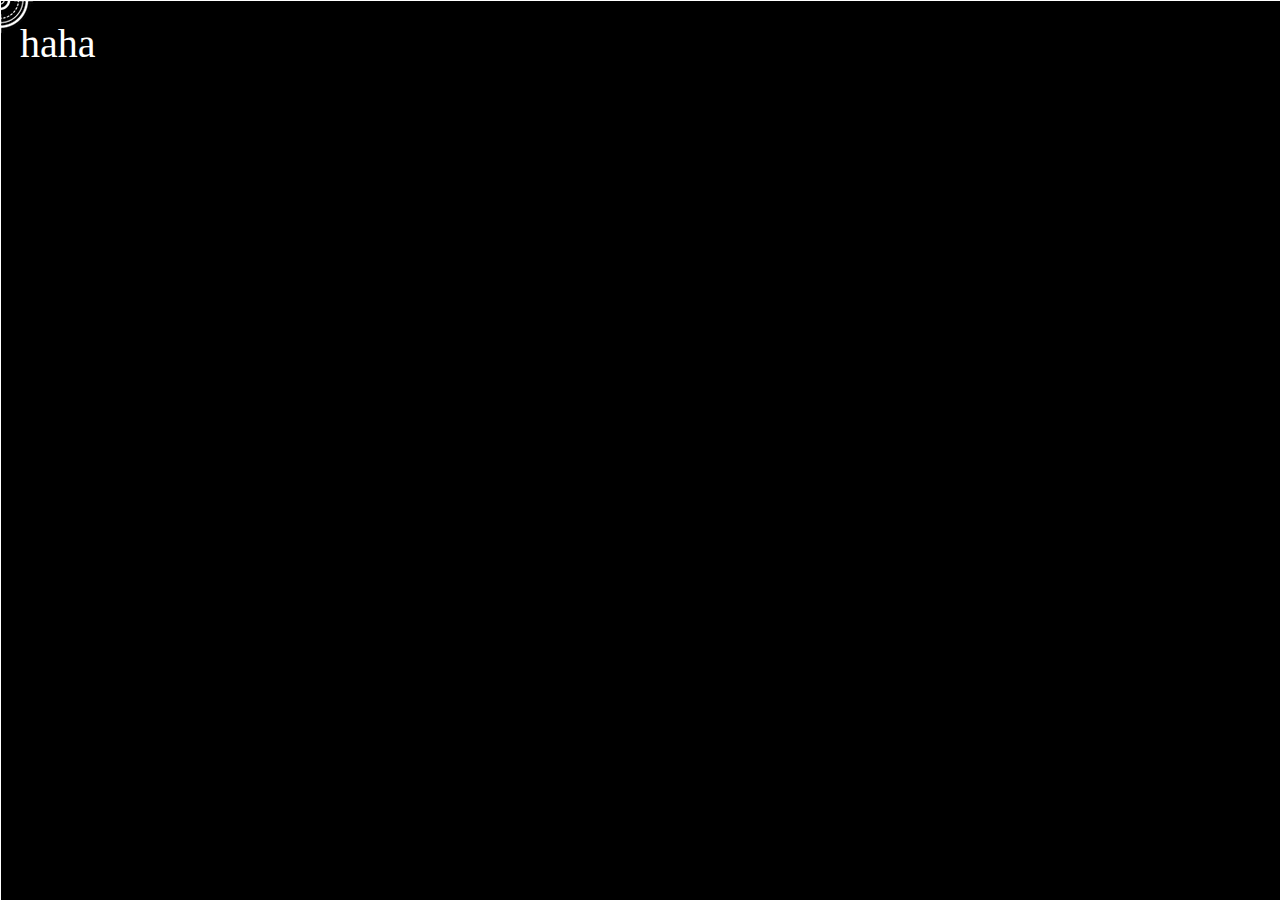
<file: coordinates-2/index.html>
<!DOCTYPE html>
<html lang="en">
  <head>
    <meta charset="UTF-8" />
    <meta name="viewport" content="width=device-width, initial-scale=1.0" />
    <title>Coordinates</title>
    <script src="main.js" defer></script>
    <link rel="stylesheet" href="style.css" />
  </head>
  <body>
    <img class="target" src="./img/target.png" />
    <div class="line xBar"></div>
    <div class="line yBar"></div>
    <span class="tag">haha</span>
  </body>
</html>
</file>
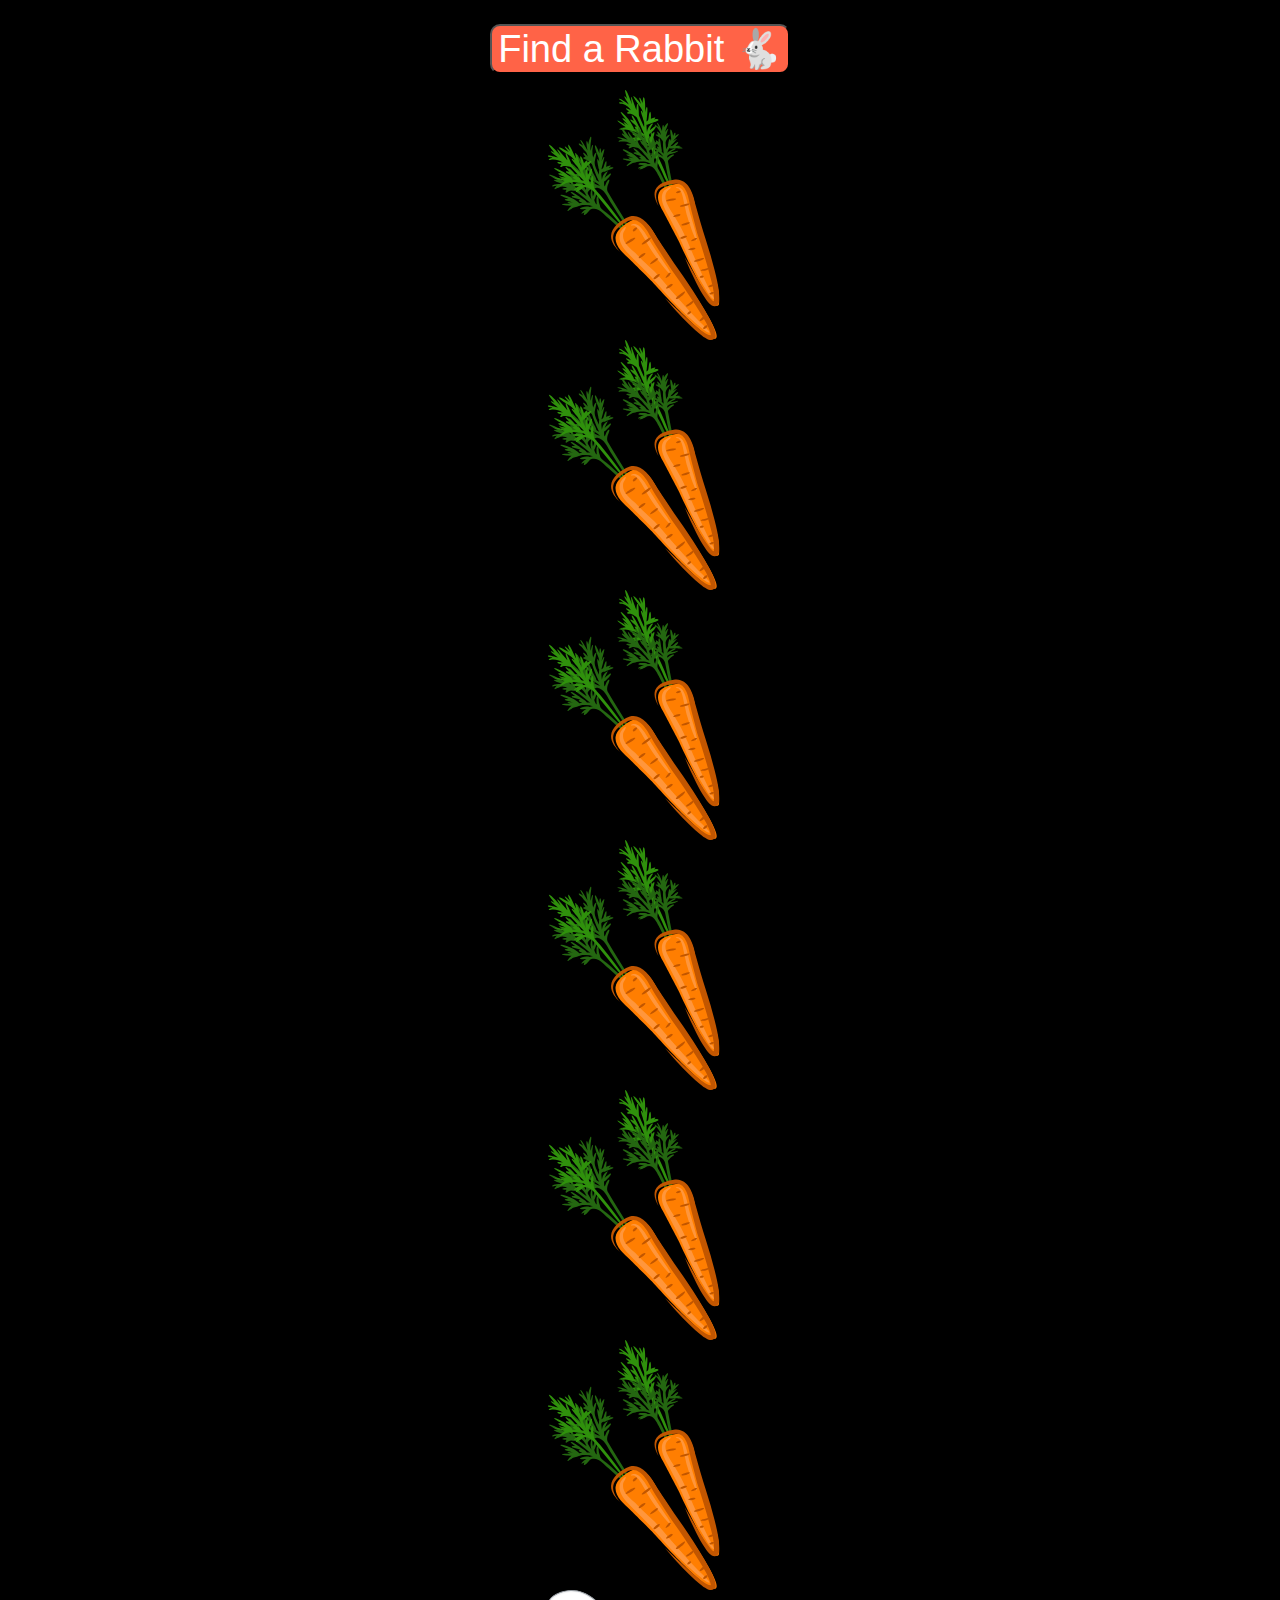
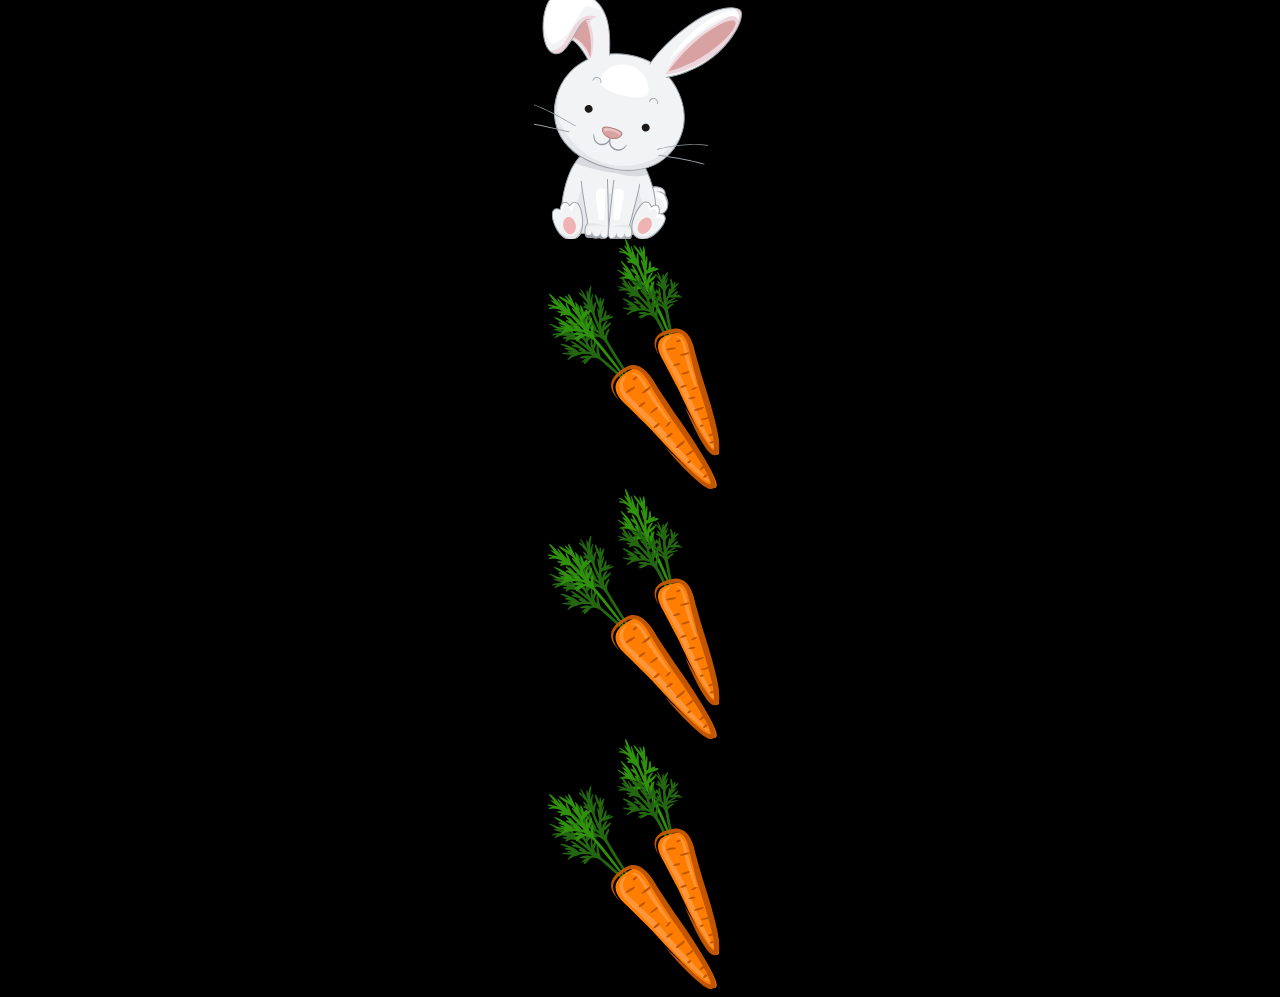
<file: rabbits/index.html>
<!DOCTYPE html>
<html lang="ko">
  <head>
    <meta charset="UTF-8" />
    <meta name="viewport" content="width=device-width, initial-scale=1.0" />
    <title>Scroll</title>
    <style>
      body {
        background: black;
        text-align: center;
      }
      button {
        outline: none;
        margin: 16px 0;
        font-size: 38px;
        background-color: tomato;
        border-radius: 10px;
        color: white;
        cursor: pointer;
      }
      img {
        display: block;
        margin: auto;
      }
    </style>
  </head>
  <body>
    <button>Find a Rabbit 🐇</button>
    <img src="./img/carrot.png" alt="carrot" id="carrot" />
    <img src="./img/carrot.png" alt="carrot" id="carrot" />
    <img src="./img/carrot.png" alt="carrot" id="carrot" />
    <img src="./img/carrot.png" alt="carrot" id="carrot" />
    <img src="./img/carrot.png" alt="carrot" id="carrot" />
    <img src="./img/carrot.png" alt="carrot" id="carrot" />
    <img src="./img/rabbit.png" alt="rabbit" id="rabbit" />
    <img src="./img/carrot.png" alt="carrot" id="carrot" />
    <img src="./img/carrot.png" alt="carrot" id="carrot" />
    <img src="./img/carrot.png" alt="carrot" id="carrot" />
    <script>
      const button = document.querySelector('button');
      const rabbit = document.querySelector('#rabbit');
      button.addEventListener('click', () => {
        rabbit.scrollIntoView({ behavior: 'smooth', block: 'center' });
      });
    </script>
  </body>
</html>
</file>
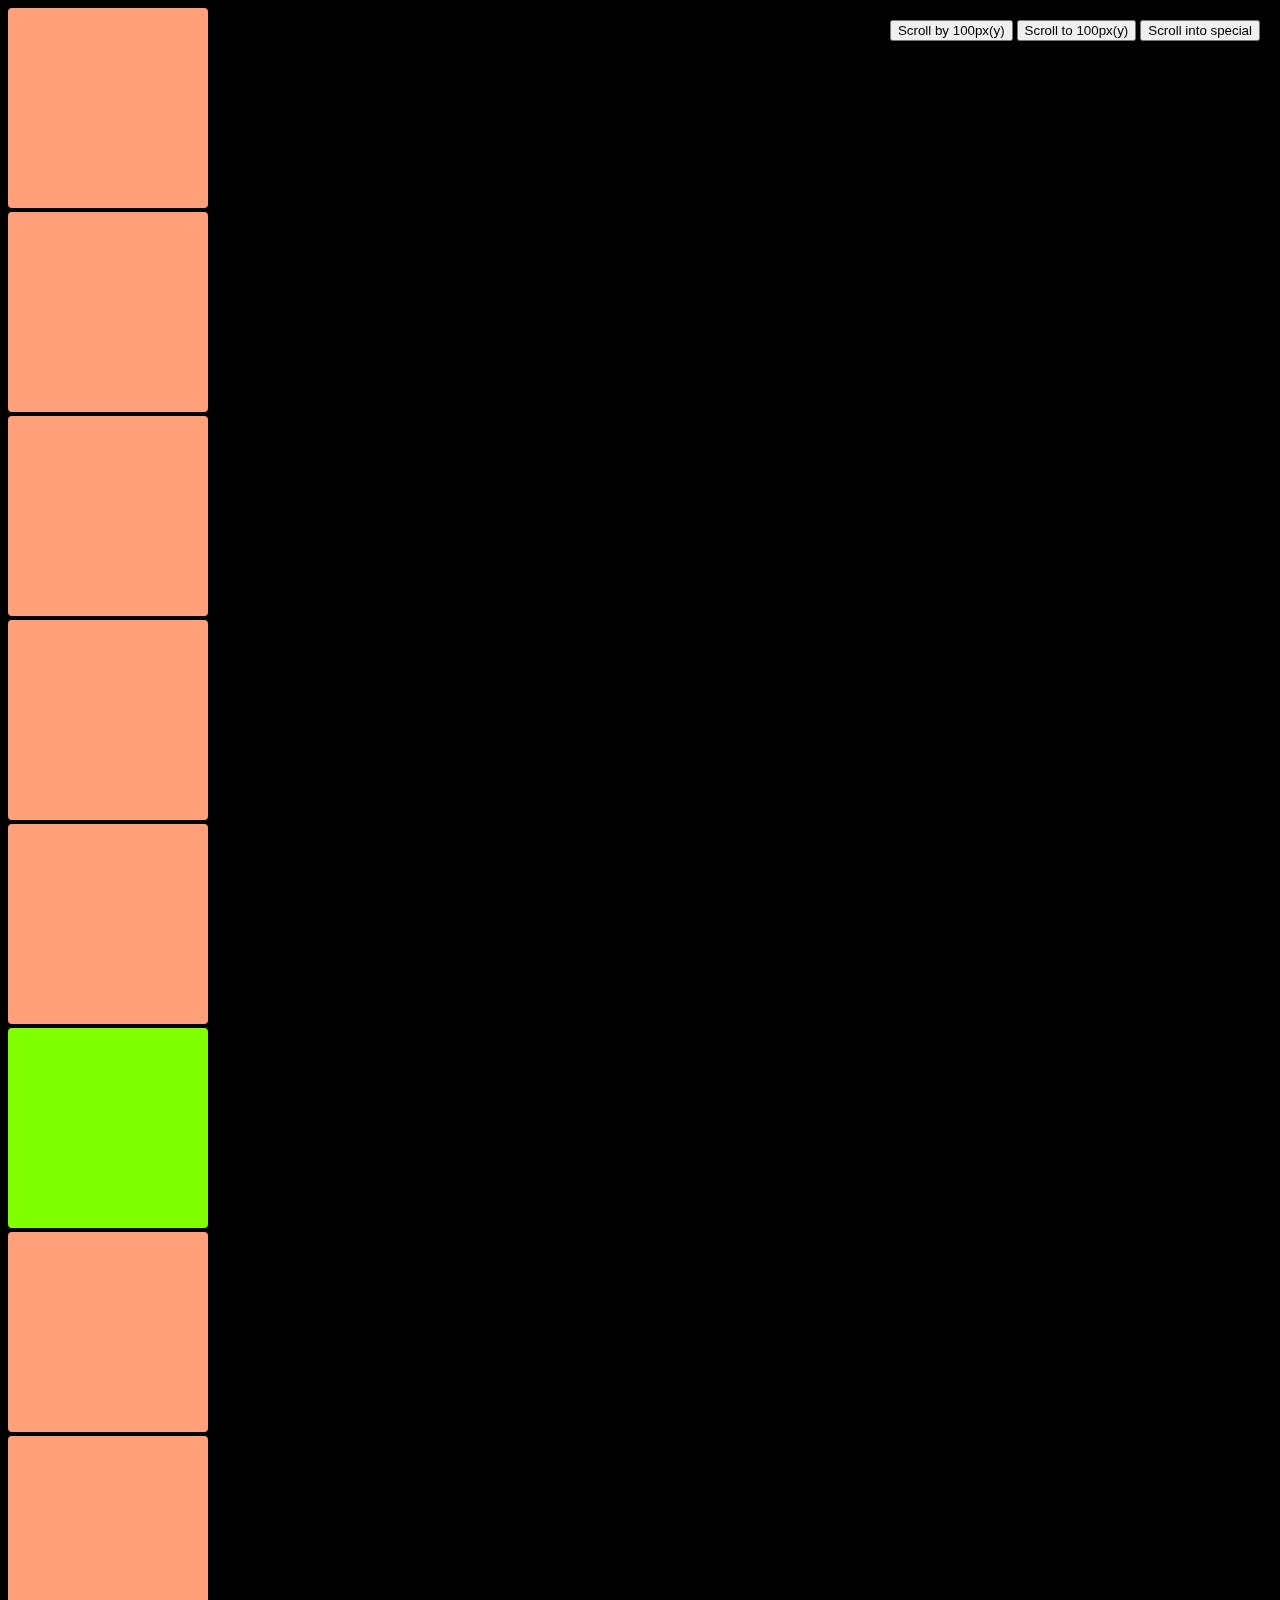
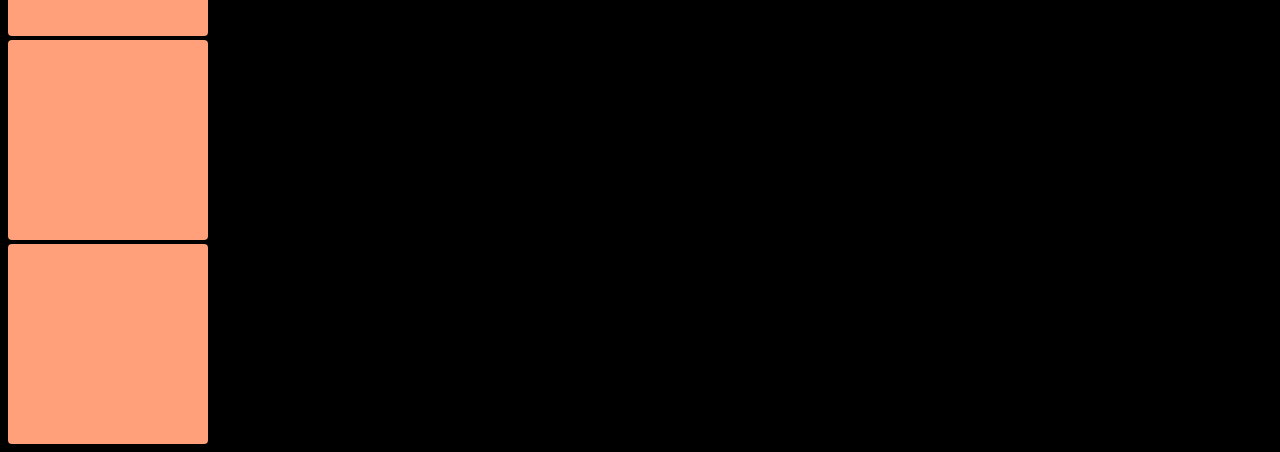
<file: window-coodinate.html>
<!DOCTYPE html>
<html lang="en">
  <head>
    <meta charset="UTF-8" />
    <meta http-equiv="X-UA-Compatible" content="IE=edge" />
    <meta name="viewport" content="width=device-width, initial-scale=1.0" />
    <title>coodinate</title>
    <style>
      body {
        background-color: black;
      }
      div {
        width: 200px;
        height: 200px;
        background-color: lightsalmon;
        margin-bottom: 4px;
        border-radius: 4px;
      }
      .special {
        background-color: chartreuse;
      }
      aside {
        position: fixed;
        top: 20px;
        right: 20px;
      }
    </style>
  </head>
  <body>
    <div></div>
    <div></div>
    <div></div>
    <div></div>
    <div></div>
    <div class="special"></div>
    <div></div>
    <div></div>
    <div></div>
    <div></div>
    <aside>
      <button class="scroll-by">Scroll by 100px(y)</button>
      <button class="scroll-to">Scroll to 100px(y)</button>
      <button class="scroll-into">Scroll into special</button>
    </aside>
    <script>
      const special = document.querySelector('.special');
      special.addEventListener('click', (event) => {
        const rect = special.getBoundingClientRect();
        console.log(rect);
        console.log(`client: ${event.clientX}, ${event.clientY}`);
        console.log(`page: ${event.pageX}, ${event.pageY}`);
      });

      const scrollBy = document.querySelector('.scroll-by');
      const scrollTo = document.querySelector('.scroll-to');
      const scrollInto = document.querySelector('.scroll-into');

      scrollBy.addEventListener('click', () => {
        window.scrollBy({ top: 100, left: 0, behavior: 'smooth' });
      });
      scrollTo.addEventListener('click', () => {
        window.scrollTo(0, 100);
      });
      scrollInto.addEventListener('click', () => {
        special.scrollIntoView();
      });
    </script>
  </body>
</html>
</file>
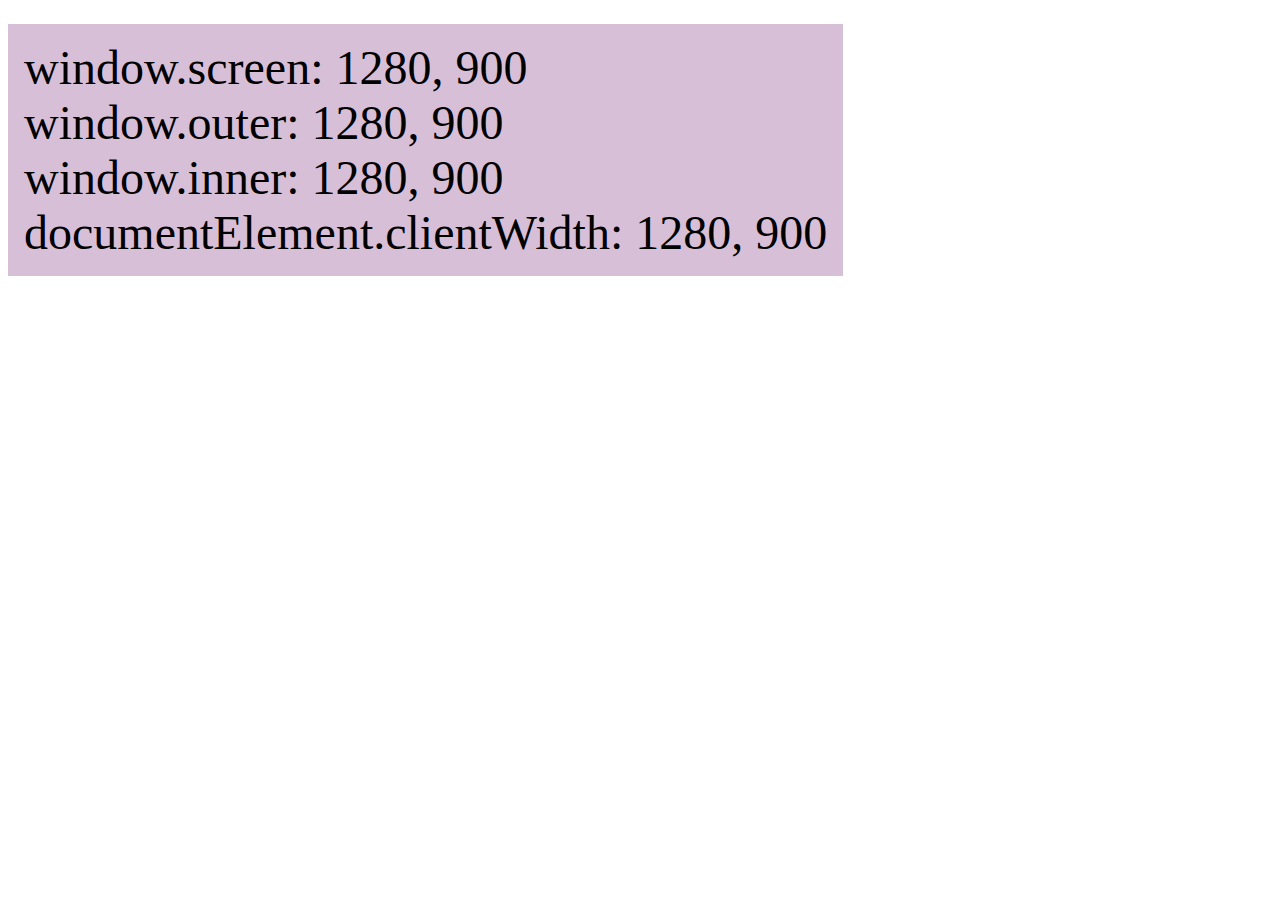
<file: window-size.html>
<!DOCTYPE html>
<html lang="en">
  <head>
    <meta charset="UTF-8" />
    <meta http-equiv="X-UA-Compatible" content="IE=edge" />
    <meta name="viewport" content="width=device-width, initial-scale=1.0" />
    <title>Window Size</title>
    <style>
      .tag {
        display: inline-block;
        background-color: thistle;
        padding: 16px;
        margin-top: 16px;
        font-size: 48px;
      }
    </style>
  </head>
  <body>
    <div class="tag"></div>
    <script>
      const tag = document.querySelector('.tag');
      function updateTag() {
        tag.innerHTML = `
        window.screen: ${window.screen.width}, ${window.screen.height} <br/>
        window.outer: ${window.outerWidth}, ${window.outerHeight} <br/>
        window.inner: ${window.innerWidth}, ${window.innerHeight} <br/>
        documentElement.clientWidth: ${document.documentElement.clientWidth}, ${document.documentElement.clientHeight} <br/>
        `;
      }
      window.addEventListener('resize', () => {
        updateTag();
      });
      updateTag();
    </script>
  </body>
</html>
</file>
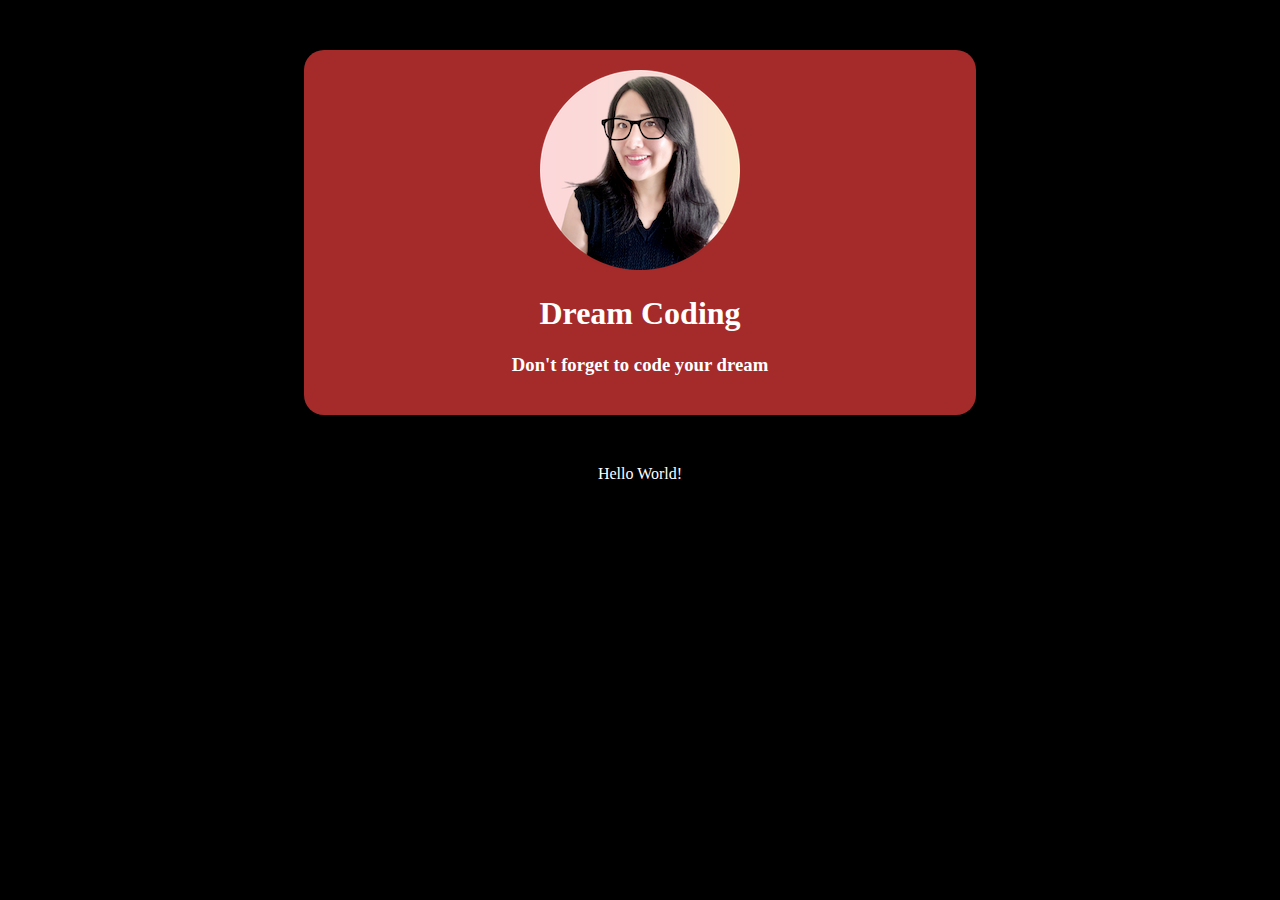
<file: dom code/dom.html>
<!DOCTYPE html>
<html lang="en">
  <head>
    <meta charset="UTF-8" />
    <meta name="viewport" content="width=device-width, initial-scale=1.0" />
    <title>Document</title>
    <style>
      html {
        padding: 0px;
        margin: 0px;
      }

      body {
        background-color: black;
        text-align: center;
      }
      section {
        width: 50%;
        margin: 50px auto;
        background-color: brown;
        border-radius: 20px;
        padding: 20px;
      }
      img {
        z-index: 100;
        will-change: opacity;
      }
      h1,
      h3,
      span {
        color: white;
      }
    </style>
  </head>
  <body>
    <section>
      <img src="img/avatar.png" alt="avatar" />
      <h1 id="brand">Dream Coding</h1>
      <h3>Don't forget to code your dream</h3>
    </section>
    <span>Hello World!</span>
    <script>
      const section = document.querySelector('section');
      const h2 = document.createElement('h2');
      h2.setAttribute('class', 'title'); // <h2 class='title'></h2>
      h2.textContent = 'This is a title';
      // section.appendChild(h2)
      const h3 = document.querySelector('h3');
      section.insertBefore(h2, h3);

      // 요런식으로도 추가가능하지만 나중에 수정할일이 있으면 않좋다
      // section.innerHTML = `
      // <img src="img/avatar.png" alt="avatar" />
      // <h1 id="brand">Dream Coding</h1>
      // `

      section.removeChild(h2); // 요런식으로 삭제도 가능
    </script>
  </body>
</html>
</file>
<file: coordinates-2/style.css>
body {
  background-color: black;
  margin: 0;
  padding: 0;
}
.target {
  position: absolute;
  transform: translate(-50%, -50%);
}
.line {
  position: absolute;
  background-color: white;
}
.xBar {
  width: 1px;
  height: 100%;
}
.yBar {
  width: 100%;
  height: 1px;
}
.tag {
  position: absolute;
  color: white;
  font-size: 40px;
  margin: 20px;
}
</file>
